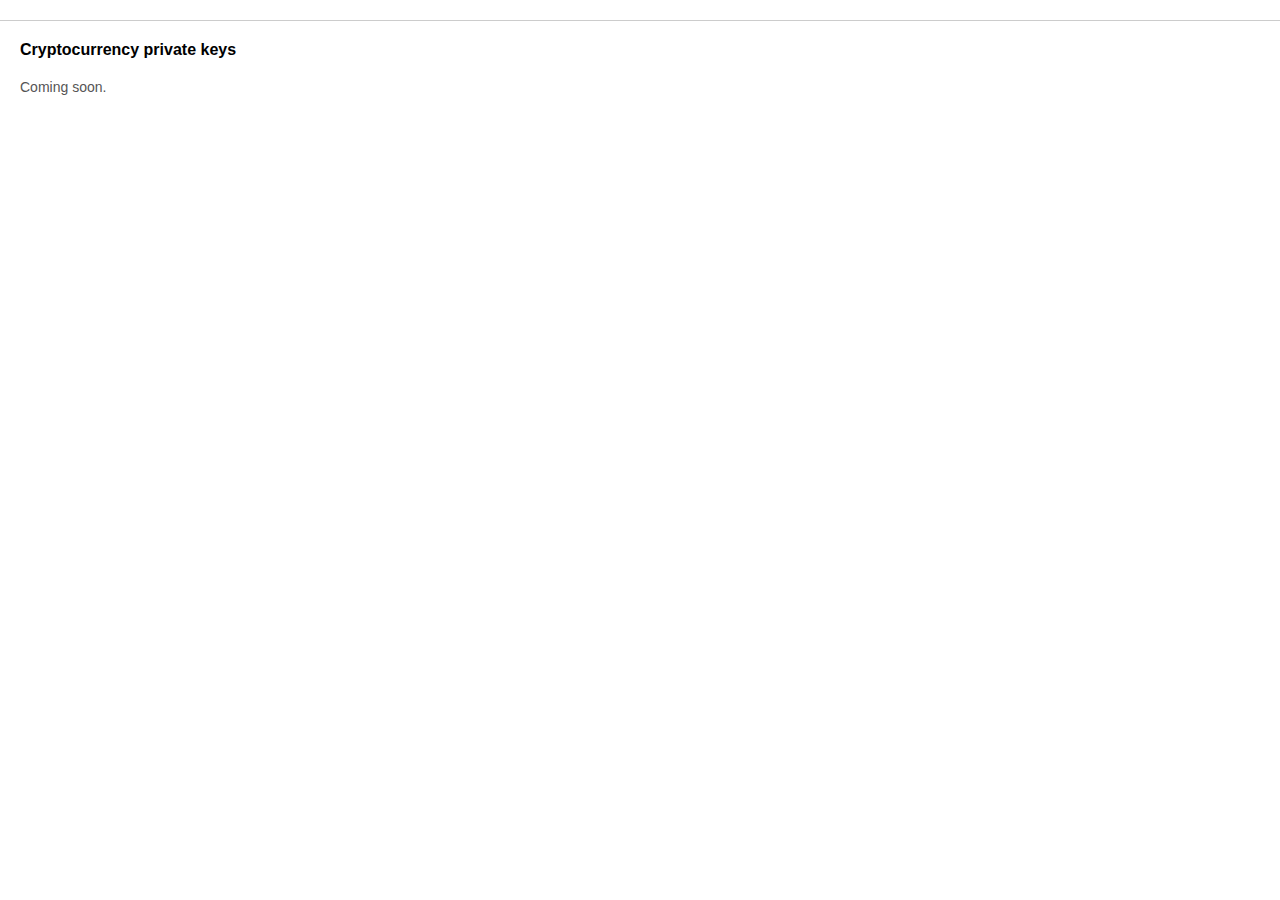
<file: index.html>
<!DOCTYPE html>
<html>
  <head>
    <meta charset="utf-8">
    <title>All cryptocurrency private keys</title>
    <meta name="viewport" content="width=device-width, initial-scale=1.0">
    <link rel="icon" href="/assets/images/icons/key.png">
    <link rel="stylesheet" href="/assets/css/index.css">
    <script src="/assets/js/google-analytics.js"></script>
  </head>
  <body>
    <!-- AdSense ad -->
    <div class="ad-top">
      <script async src="//pagead2.googlesyndication.com/pagead/js/adsbygoogle.js"></script>
      <!-- privatekey.directory top ad -->
      <ins class="adsbygoogle"
           style="display:block"
           data-ad-client="ca-pub-5424356003493478"
           data-ad-slot="7300140109"
           data-ad-format="auto"></ins>
      <script>
      (adsbygoogle = window.adsbygoogle || []).push({});
      </script>
    </div>

    <div class="content">
      <h1>Cryptocurrency private keys</h1>
      <p>Coming soon.</p>
    </div>
  </body>
</html>
</file>
<file: assets/css/index.css>
html {
}

body {
  margin: 0;
  font-size: 14px;
  color: #555;
  -webkit-font-smoothing: antialiased;
}

body,
input {
  font-family: "Helvetica Neue", Helvetica, Arial, sans-serif;
  font-size: 14px;
}

div.ad-top {
  padding: 10px 20px;
  text-align: center;
  /*background: #eee;*/
  border-bottom: 1px solid #ccc;
}

a,
a:visited {
  color: #006fb5;
  text-decoration: none;
}

a:hover,
a:active {
  color: #006fb5;
  text-decoration: underline;
}

div.content {
  padding: 20px;
}

h1 {
  margin: 0 0 20px;
  font-size: 16px;
  color: #000;
}

p {
  margin: 0 0 20px;
}

table {
  text-align: left;
  border-collapse: collapse;
}

table thead tr th {
  border-bottom: 1px solid #ccc;
}

table thead tr th {
  padding: 5px 20px 10px 0;
}

table tbody tr td {
  padding: 5px 20px 5px 0;
}

table tbody tr:first-child td {
  padding-top: 10px;
}
</file>
